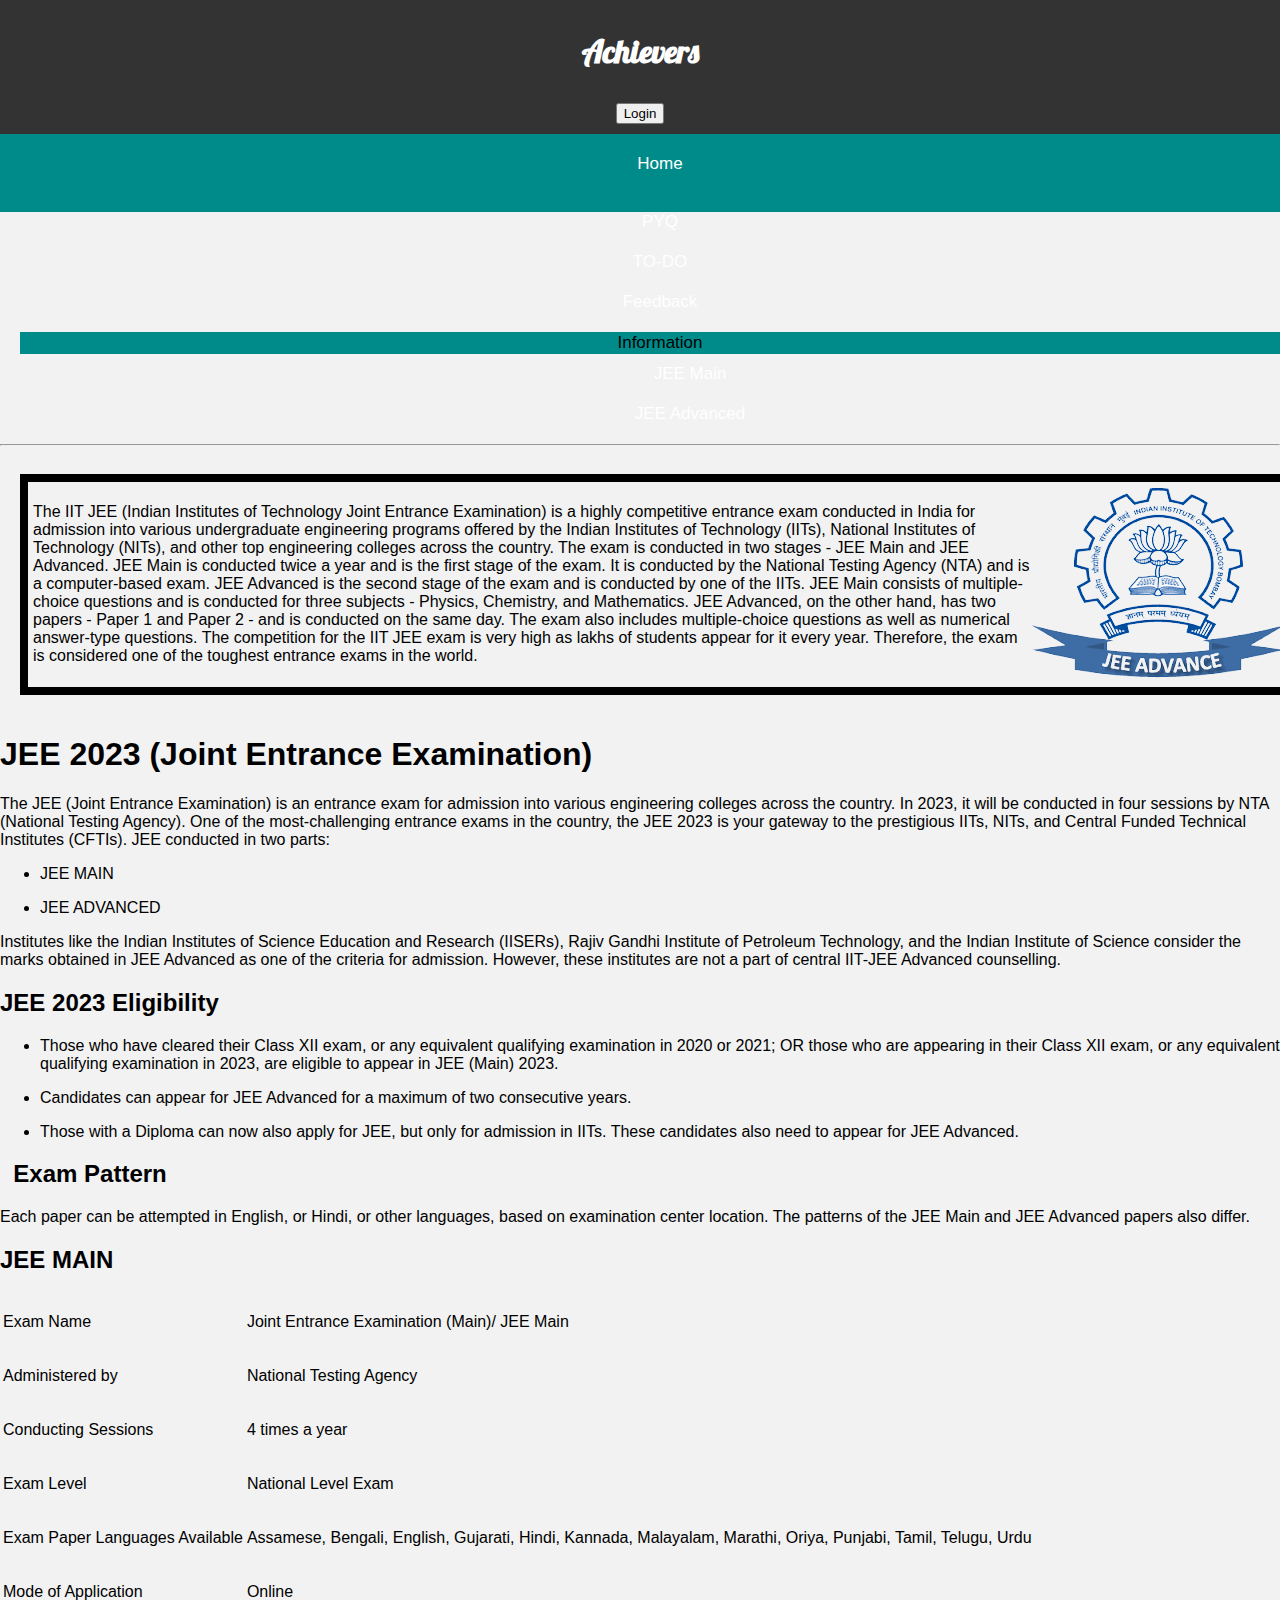
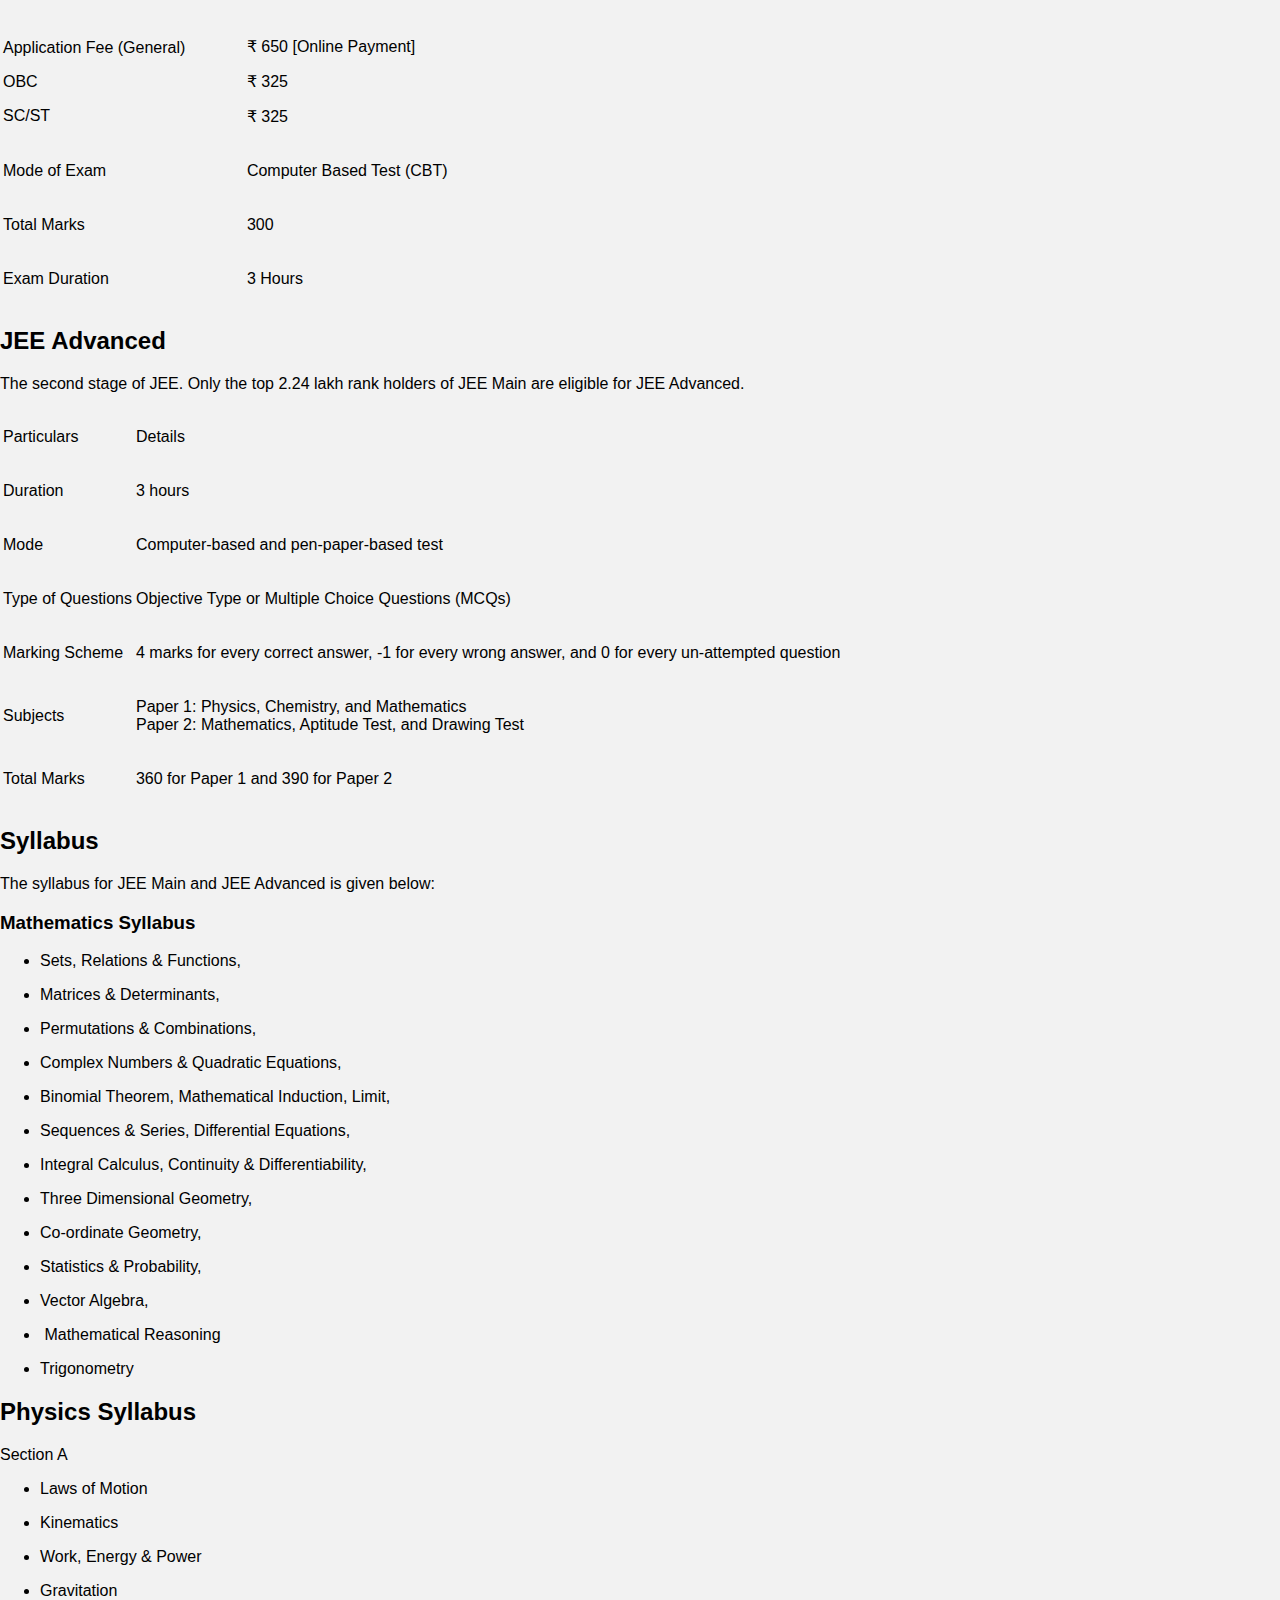
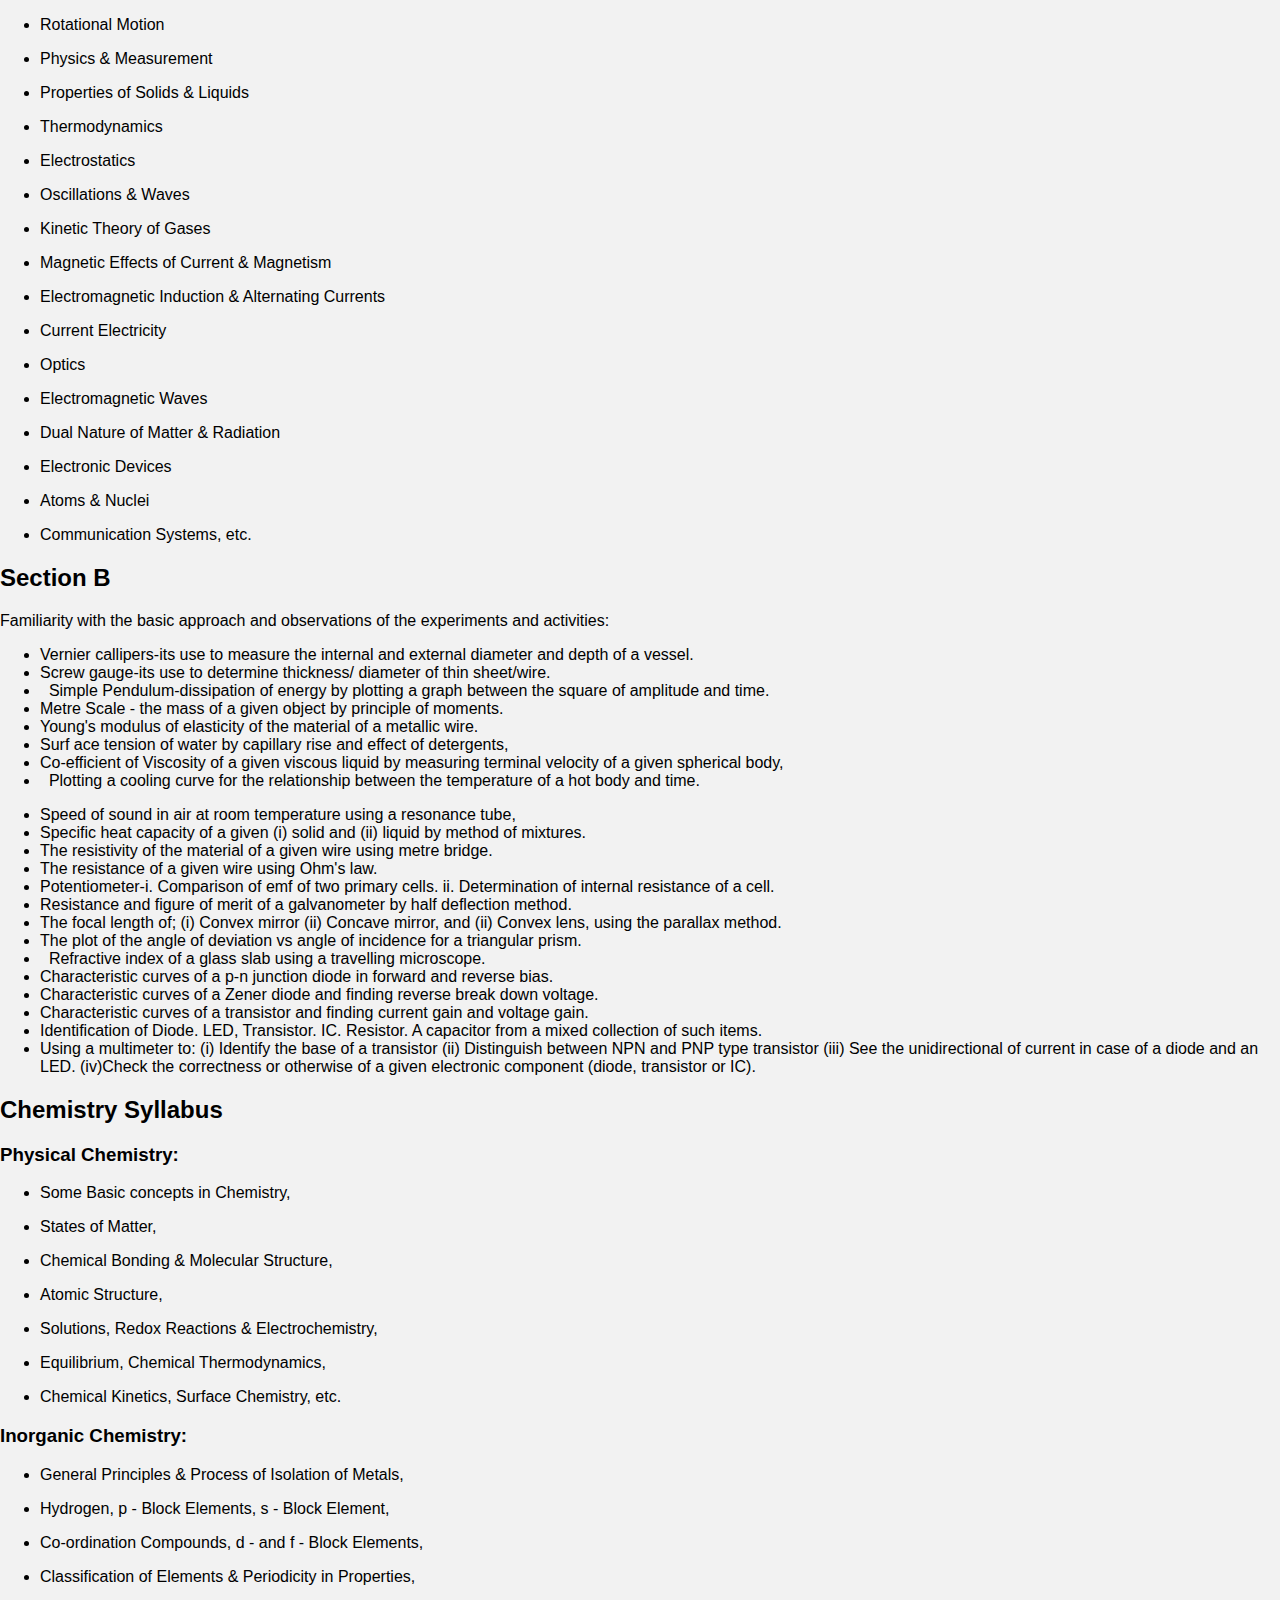
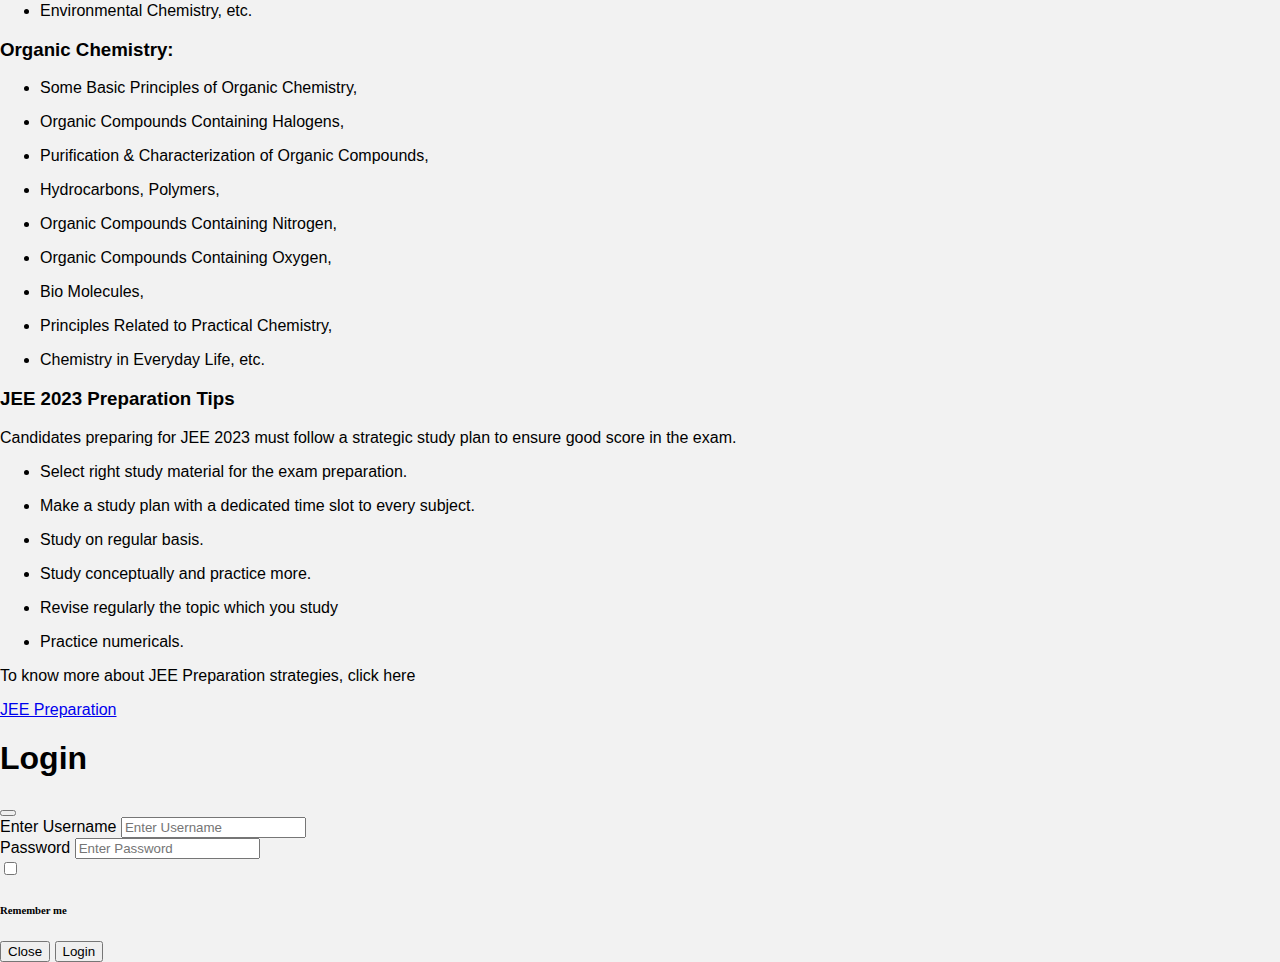
<file: index.html>
<!DOCTYPE html>
<html lang="en">

<head>
    <meta charset="UTF-8">
    <meta http-equiv="X-UA-Compatible" content="chrome">
    <meta name="viewport" content="width=device-width, initial-scale=1.0">
    <link href="https://cdn.jsdelivr.net/npm/bootstrap@5.3.0-alpha3/dist/css/bootstrap.min.css" rel="stylesheet"
        integrity="sha384-KK94CHFLLe+nY2dmCWGMq91rCGa5gtU4mk92HdvYe+M/SXH301p5ILy+dN9+nJOZ" crossorigin="anonymous">
    <script src="https://cdn.jsdelivr.net/npm/bootstrap@5.3.0-alpha3/dist/js/bootstrap.bundle.min.js" defer
        integrity="sha384-ENjdO4Dr2bkBIFxQpeoTz1HIcje39Wm4jDKdf19U8gI4ddQ3GYNS7NTKfAdVQSZe"
        crossorigin="anonymous"></script>


    <link rel="stylesheet" href="style.css">

    <style>
        @import url('https://fonts.googleapis.com/css2?family=Lobster&display=swap');
    </style>

    <title>Achievers</title>
</head>

<body>
    <header>

        <div class="first" id="container">
            <div class="row">
                <div class="col-2" font-family="Lobster, cursive">
                    <h1 id="brand">Achievers</h1>
                </div>
                <div class="col-9"></div>
                <div class="col-1">
                    <button type="button" class="btn btn-primary" data-bs-toggle="modal" data-bs-target="#exampleModal">
                        Login
                    </button>
                </div>
            </div>
        </div>

        <nav class="navbar navbar-expand-sm navbar-dark bg-darkcyan">
            <a href="#" target="_blank">Home</a>&nbsp;
            <a href="https://www.mathongo.com/iit-jee/jee-main-previous-year-question-paper"
                target="_blank">PYQ</a>&nbsp;
            <a href="http://127.0.0.1:5500/todo.html" target="_blank">TO-DO</a>&nbsp;
            <a href="http://127.0.0.1:5500/feedbackform.html" target="_blank">Feedback</a>&nbsp;
            <div class="dropdown">
                <button class="btn btn-secondary dropdown-toggle" type="button" id="dropdownMenuButton2"
                    data-bs-toggle="dropdown" aria-expanded="false">
                    Information
                </button>
                <ul class="dropdown-menu dropdown-menu-dark" aria-labelledby="dropdownMenuButton2">
                    <li><a class="dropdown-item" href="https://jeemain.nta.nic.in/information-bulletin/#"
                            target="_blank">JEE Main</a></li>
                    <li><a class="dropdown-item" href="https://jeeadv.ac.in/" target="_blank">JEE Advanced</a></li>
                </ul>
            </div>
        </nav>
    </header>
    <hr>
    <main>
        <div class="third">
            <p>The IIT JEE (Indian Institutes of Technology Joint Entrance Examination) is a highly competitive entrance
                exam conducted in India for admission into various undergraduate engineering programs offered by the
                Indian Institutes of Technology (IITs), National Institutes of Technology (NITs), and other top
                engineering colleges across the country.

                The exam is conducted in two stages - JEE Main and JEE Advanced. JEE Main is conducted twice a year and
                is the first stage of the exam. It is conducted by the National Testing Agency (NTA) and is a
                computer-based exam. JEE Advanced is the second stage of the exam and is conducted by one of the IITs.

                JEE Main consists of multiple-choice questions and is conducted for three subjects - Physics, Chemistry,
                and Mathematics. JEE Advanced, on the other hand, has two papers - Paper 1 and Paper 2 - and is
                conducted on the same day. The exam also includes multiple-choice questions as well as numerical
                answer-type questions.

                The competition for the IIT JEE exam is very high as lakhs of students appear for it every year.
                Therefore, the exam is considered one of the toughest entrance exams in the world.

            </p>
            <img src="iit advance logo.png" alt="logo iit" style="position: float ">
        </div>
        <div class="container-fluid content-pages">
            <div class="container">

                <div class="col-md-12">
                    <div class="exam-pragraph removespacin">
                        <h1>JEE 2023 (Joint Entrance Examination)</h1>
                        <p dir="ltr">The JEE (Joint Entrance Examination) is an entrance exam for admission into various
                            engineering colleges across the country. In 2023, it will be conducted in four sessions by
                            NTA (National Testing Agency). One of the most-challenging entrance exams in the country,
                            the JEE 2023 is your gateway to the prestigious IITs, NITs, and Central Funded Technical
                            Institutes (CFTIs). JEE conducted in two parts:
                        </p>


                        <ul>
                            <li dir="ltr" aria-level="1">
                                <p dir="ltr" role="presentation">JEE MAIN</p>
                            </li>
                            <li dir="ltr" aria-level="1">
                                <p dir="ltr" role="presentation">JEE ADVANCED</p>
                            </li>
                        </ul>
                        <p dir="ltr">Institutes like the Indian Institutes of Science Education and Research (IISERs),
                            Rajiv Gandhi Institute of Petroleum Technology, and the Indian Institute of Science consider
                            the marks obtained in JEE Advanced as one of the criteria for admission. However, these
                            institutes are not a part of central IIT-JEE Advanced counselling.</p>
                        <h2>JEE 2023 Eligibility
                        </h2>
                        <ul>
                            <li dir="ltr" aria-level="1">
                                <p dir="ltr" role="presentation">Those who have cleared their Class XII exam, or any
                                    equivalent qualifying examination in 2020 or 2021; OR those who are appearing in
                                    their Class XII exam, or any equivalent qualifying examination in 2023, are eligible
                                    to appear in JEE (Main) 2023.
                                </p>
                            </li>
                            <li dir="ltr" aria-level="1">
                                <p dir="ltr" role="presentation">Candidates can appear for JEE Advanced for
                                    a&nbsp;maximum&nbsp;of&nbsp;two consecutive&nbsp;years.</p>
                            </li>
                            <li dir="ltr" aria-level="1">
                                <p dir="ltr" role="presentation">Those with a Diploma can now also apply for JEE,
                                    but&nbsp;only for admission in IITs. These candidates also need to appear for JEE
                                    Advanced.</p>
                            </li>
                        </ul>
                        <h2>&nbsp; Exam Pattern</h2>
                        <p dir="ltr">Each paper can be attempted in English, or Hindi, or other languages, based on
                            examination center location. The patterns of the JEE Main and JEE Advanced papers also
                            differ.</p>
                        <h2>JEE MAIN</h2>
                        <div class="table-responsive">
                            <table class="table table-striped table-bordered">
                                <tbody>
                                    <tr>
                                        <td>
                                            <p dir="ltr">Exam Name</p>
                                        </td>
                                        <td>
                                            <p dir="ltr">Joint Entrance Examination (Main)/ JEE Main</p>
                                        </td>
                                    </tr>
                                    <tr>
                                        <td>
                                            <p dir="ltr">Administered by</p>
                                        </td>
                                        <td>
                                            <p dir="ltr">National Testing Agency</p>
                                        </td>
                                    </tr>
                                    <tr>
                                        <td>
                                            <p dir="ltr">Conducting Sessions</p>
                                        </td>
                                        <td>
                                            <p dir="ltr">4 times a year</p>
                                        </td>
                                    </tr>
                                    <tr>
                                        <td>
                                            <p dir="ltr">Exam Level</p>
                                        </td>
                                        <td>
                                            <p dir="ltr">National Level Exam</p>
                                        </td>
                                    </tr>
                                    <tr>
                                        <td>
                                            <p dir="ltr">Exam Paper Languages Available</p>
                                        </td>
                                        <td>
                                            <p dir="ltr">Assamese, Bengali, English, Gujarati, Hindi, Kannada,
                                                Malayalam, Marathi, Oriya, Punjabi, Tamil, Telugu, Urdu</p>
                                        </td>
                                    </tr>
                                    <tr>
                                        <td>
                                            <p dir="ltr">Mode of Application</p>
                                        </td>
                                        <td>
                                            <p dir="ltr">Online</p>
                                        </td>
                                    </tr>
                                    <tr>
                                        <td>
                                            <p dir="ltr">Application Fee (General)</p>
                                            <p dir="ltr">OBC</p>
                                            <p dir="ltr">SC/ST</p>
                                        </td>
                                        <td>
                                            <p dir="ltr">₹ 650 [Online Payment]</p>
                                            <p dir="ltr">₹ 325</p>
                                            <p dir="ltr">₹ 325</p>
                                        </td>
                                    </tr>
                                    <tr>
                                        <td>
                                            <p dir="ltr">Mode of Exam</p>
                                        </td>
                                        <td>
                                            <p dir="ltr">Computer Based Test (CBT)</p>
                                        </td>
                                    </tr>
                                    <tr>
                                        <td>
                                            <p dir="ltr">Total Marks</p>
                                        </td>
                                        <td>
                                            <p dir="ltr">300</p>
                                        </td>
                                    </tr>
                                    <tr>
                                        <td>
                                            <p dir="ltr">Exam Duration</p>
                                        </td>
                                        <td>
                                            <p dir="ltr">3 Hours</p>
                                        </td>
                                    </tr>
                                </tbody>
                            </table>
                        </div>


                        <h2>JEE Advanced</h2>

                        <p dir="ltr">The second stage of JEE. Only the top 2.24 lakh rank holders of JEE Main are
                            eligible for JEE Advanced.</p>
                        <div class="table-responsive">
                            <table class="table table-striped table-bordered">
                                <tbody>
                                    <tr>
                                        <td>
                                            <p dir="ltr">Particulars</p>
                                        </td>
                                        <td>
                                            <p dir="ltr">Details</p>
                                        </td>
                                    </tr>
                                    <tr>
                                        <td>
                                            <p dir="ltr">Duration</p>
                                        </td>
                                        <td>
                                            <p dir="ltr">3 hours</p>
                                        </td>
                                    </tr>
                                    <tr>
                                        <td>
                                            <p dir="ltr">Mode</p>
                                        </td>
                                        <td>
                                            <p dir="ltr">Computer-based and pen-paper-based test</p>
                                        </td>
                                    </tr>
                                    <tr>
                                        <td>
                                            <p dir="ltr">Type of Questions</p>
                                        </td>
                                        <td>
                                            <p dir="ltr">Objective Type or Multiple Choice Questions (MCQs)</p>
                                        </td>
                                    </tr>
                                    <tr>
                                        <td>
                                            <p dir="ltr">Marking Scheme</p>
                                        </td>
                                        <td>
                                            <p dir="ltr">4 marks for every correct answer, -1 for every wrong answer,
                                                and 0 for every un-attempted question</p>
                                        </td>
                                    </tr>
                                    <tr>
                                        <td>
                                            <p dir="ltr">Subjects</p>
                                        </td>
                                        <td>
                                            <p dir="ltr">Paper 1: Physics, Chemistry, and Mathematics<br>
                                                Paper 2: Mathematics, Aptitude Test, and Drawing Test</p>
                                        </td>
                                    </tr>
                                    <tr>
                                        <td>
                                            <p dir="ltr">Total Marks</p>
                                        </td>
                                        <td>
                                            <p dir="ltr">360 for Paper 1 and 390 for Paper 2</p>
                                        </td>
                                    </tr>
                                </tbody>
                            </table>
                        </div>

                        <h2>Syllabus</h2>
                        <p dir="ltr">The syllabus for JEE Main and JEE Advanced is given below:</p>
                        <h3>Mathematics Syllabus</h3>
                        <ul>
                            <li dir="ltr" aria-level="1">
                                <p dir="ltr" role="presentation">Sets, Relations &amp; Functions,&nbsp;</p>
                            </li>
                            <li dir="ltr" aria-level="1">
                                <p dir="ltr" role="presentation">Matrices &amp; Determinants,&nbsp;</p>
                            </li>
                            <li dir="ltr" aria-level="1">
                                <p dir="ltr" role="presentation">Permutations &amp; Combinations,&nbsp;</p>
                            </li>
                            <li dir="ltr" aria-level="1">
                                <p dir="ltr" role="presentation">Complex Numbers &amp; Quadratic Equations,&nbsp;</p>
                            </li>
                            <li dir="ltr" aria-level="1">
                                <p dir="ltr" role="presentation">Binomial Theorem, Mathematical Induction, Limit,&nbsp;
                                </p>
                            </li>
                            <li dir="ltr" aria-level="1">
                                <p dir="ltr" role="presentation">Sequences &amp; Series, Differential Equations,&nbsp;
                                </p>
                            </li>
                            <li dir="ltr" aria-level="1">
                                <p dir="ltr" role="presentation">Integral Calculus, Continuity &amp;
                                    Differentiability,&nbsp;</p>
                            </li>
                            <li dir="ltr" aria-level="1">
                                <p dir="ltr" role="presentation">Three Dimensional Geometry,</p>
                            </li>
                            <li dir="ltr" aria-level="1">
                                <p dir="ltr" role="presentation">Co-ordinate Geometry,&nbsp;</p>
                            </li>
                            <li dir="ltr" aria-level="1">
                                <p dir="ltr" role="presentation">Statistics &amp; Probability,&nbsp;</p>
                            </li>
                            <li dir="ltr" aria-level="1">
                                <p dir="ltr" role="presentation">Vector Algebra,</p>
                            </li>
                            <li dir="ltr" aria-level="1">
                                <p dir="ltr" role="presentation">&nbsp;Mathematical Reasoning</p>
                            </li>
                            <li dir="ltr" aria-level="1">
                                <p dir="ltr" role="presentation">Trigonometry</p>
                            </li>
                        </ul>
                        <h2 dir="ltr">Physics Syllabus</h2>
                        <p dir="ltr">Section A</p>
                        <ul>
                            <li dir="ltr" aria-level="1">
                                <p dir="ltr" role="presentation">Laws of Motion</p>
                            </li>
                            <li dir="ltr" aria-level="1">
                                <p dir="ltr" role="presentation">Kinematics</p>
                            </li>
                            <li dir="ltr" aria-level="1">
                                <p dir="ltr" role="presentation">Work, Energy &amp; Power</p>
                            </li>
                            <li dir="ltr" aria-level="1">
                                <p dir="ltr" role="presentation">Gravitation</p>
                            </li>
                            <li dir="ltr" aria-level="1">
                                <p dir="ltr" role="presentation">Rotational Motion</p>
                            </li>
                            <li dir="ltr" aria-level="1">
                                <p dir="ltr" role="presentation">Physics &amp; Measurement</p>
                            </li>
                            <li dir="ltr" aria-level="1">
                                <p dir="ltr" role="presentation">Properties of Solids &amp; Liquids</p>
                            </li>
                            <li dir="ltr" aria-level="1">
                                <p dir="ltr" role="presentation">Thermodynamics</p>
                            </li>
                            <li dir="ltr" aria-level="1">
                                <p dir="ltr" role="presentation">Electrostatics</p>
                            </li>
                            <li dir="ltr" aria-level="1">
                                <p dir="ltr" role="presentation">Oscillations &amp; Waves</p>
                            </li>
                            <li dir="ltr" aria-level="1">
                                <p dir="ltr" role="presentation">Kinetic Theory of Gases</p>
                            </li>
                            <li dir="ltr" aria-level="1">
                                <p dir="ltr" role="presentation">Magnetic Effects of Current &amp; Magnetism</p>
                            </li>
                            <li dir="ltr" aria-level="1">
                                <p dir="ltr" role="presentation">Electromagnetic Induction &amp; Alternating Currents
                                </p>
                            </li>
                            <li dir="ltr" aria-level="1">
                                <p dir="ltr" role="presentation">Current Electricity</p>
                            </li>
                            <li dir="ltr" aria-level="1">
                                <p dir="ltr" role="presentation">Optics</p>
                            </li>
                            <li dir="ltr" aria-level="1">
                                <p dir="ltr" role="presentation">Electromagnetic Waves</p>
                            </li>
                            <li dir="ltr" aria-level="1">
                                <p dir="ltr" role="presentation">Dual Nature of Matter &amp; Radiation</p>
                            </li>
                            <li dir="ltr" aria-level="1">
                                <p dir="ltr" role="presentation">Electronic Devices</p>
                            </li>
                            <li dir="ltr" aria-level="1">
                                <p dir="ltr" role="presentation">Atoms &amp; Nuclei</p>
                            </li>
                            <li dir="ltr" aria-level="1">
                                <p dir="ltr" role="presentation">Communication Systems, etc.&nbsp;</p>
                            </li>
                        </ul>
                        <h2 dir="ltr">Section B</h2>
                        <p>Familiarity with the basic approach and observations of the experiments and activities:</p>
                        <ul>
                            <li> Vernier callipers-its use to measure the internal and external diameter and depth of
                                a vessel.&nbsp;</li>
                            <li> Screw gauge-its use to determine thickness/ diameter of thin sheet/wire.</li>
                            <li>&nbsp; Simple Pendulum-dissipation of energy by plotting a graph between the square of
                                amplitude and time.&nbsp;</li>
                            <li> Metre Scale - the mass of a given object by principle of moments.&nbsp;</li>
                            <li> Young's modulus of elasticity of the material of a metallic wire.&nbsp;</li>
                            <li> Surf ace tension of water by capillary rise and effect of detergents,&nbsp;</li>
                            <li> Co-efficient of Viscosity of a given viscous liquid by measuring terminal velocity of
                                a given spherical body,</li>
                            <li>&nbsp; Plotting a cooling curve for the relationship between the temperature of a hot
                                body and time.&nbsp;<p></p>
                            </li>
                            <li> Speed of sound in air at room temperature using a resonance tube,</li>
                            <li> Specific heat capacity of a given (i) solid and (ii) liquid by method of mixtures.
                            </li>
                            <li> The resistivity of the material of a given wire using metre bridge.&nbsp;</li>
                            <li> The resistance of a given wire using Ohm's law.</li>
                            <li> Potentiometer-i. Comparison of emf of two primary cells. ii. Determination of
                                internal resistance of a cell.&nbsp;</li>
                            <li> Resistance and figure of merit of a galvanometer by half deflection method.&nbsp;
                            </li>
                            <li> The focal length of; (i) Convex mirror (ii) Concave mirror, and (ii) Convex lens,
                                using the parallax method.&nbsp;</li>
                            <li> The plot of the angle of deviation vs angle of incidence for a triangular prism.
                            </li>
                            <li>&nbsp; Refractive index of a glass slab using a travelling microscope.&nbsp;</li>
                            <li>Characteristic curves of a p-n junction diode in forward and reverse bias.&nbsp;
                            </li>
                            <li> Characteristic curves of a Zener diode and finding reverse break down voltage.</li>
                            <li> Characteristic curves of a transistor and finding current gain and voltage
                                gain.&nbsp;</li>
                            <li> Identification of Diode. LED, Transistor. IC. Resistor. A capacitor from a mixed
                                collection of such items.&nbsp;</li>
                            <li> Using a multimeter to: (i) Identify the base of a transistor (ii) Distinguish
                                between NPN and PNP type transistor (iii) See the unidirectional of current in case of a
                                diode and an LED. (iv)Check the correctness or otherwise of a given electronic component
                                (diode, transistor or IC).&nbsp;</li>
                        </ul>
                        <h2 dir="ltr">Chemistry Syllabus</h2>
                        <h3 dir="ltr">Physical Chemistry:</h3>
                        <ul>
                            <li dir="ltr" aria-level="1">
                                <p dir="ltr" role="presentation">Some Basic concepts in Chemistry,&nbsp;</p>
                            </li>
                            <li dir="ltr" aria-level="1">
                                <p dir="ltr" role="presentation">States of Matter,&nbsp;</p>
                            </li>
                            <li dir="ltr" aria-level="1">
                                <p dir="ltr" role="presentation">Chemical Bonding &amp; Molecular Structure,&nbsp;</p>
                            </li>
                            <li dir="ltr" aria-level="1">
                                <p dir="ltr" role="presentation">Atomic Structure,&nbsp;</p>
                            </li>
                            <li dir="ltr" aria-level="1">
                                <p dir="ltr" role="presentation">Solutions, Redox Reactions &amp;
                                    Electrochemistry,&nbsp;</p>
                            </li>
                            <li dir="ltr" aria-level="1">
                                <p dir="ltr" role="presentation">Equilibrium, Chemical Thermodynamics,&nbsp;</p>
                            </li>
                            <li dir="ltr" aria-level="1">
                                <p dir="ltr" role="presentation">Chemical Kinetics, Surface Chemistry, etc.</p>
                            </li>
                        </ul>
                        <h3 dir="ltr">Inorganic Chemistry:</h3>
                        <ul>
                            <li dir="ltr" aria-level="1">
                                <p dir="ltr" role="presentation">General Principles &amp; Process of Isolation of
                                    Metals,&nbsp;</p>
                            </li>
                            <li dir="ltr" aria-level="1">
                                <p dir="ltr" role="presentation">Hydrogen, p - Block Elements, s - Block Element,&nbsp;
                                </p>
                            </li>
                            <li dir="ltr" aria-level="1">
                                <p dir="ltr" role="presentation">Co-ordination Compounds, d - and f - Block
                                    Elements,&nbsp;</p>
                            </li>
                            <li dir="ltr" aria-level="1">
                                <p dir="ltr" role="presentation">Classification of Elements &amp; Periodicity in
                                    Properties,&nbsp;</p>
                            </li>
                            <li dir="ltr" aria-level="1">
                                <p dir="ltr" role="presentation">Environmental Chemistry, etc.</p>
                            </li>
                        </ul>
                        <h3 dir="ltr">Organic Chemistry:</h3>
                        <ul>
                            <li dir="ltr" aria-level="1">
                                <p dir="ltr" role="presentation">Some Basic Principles of Organic Chemistry,&nbsp;</p>
                            </li>
                            <li dir="ltr" aria-level="1">
                                <p dir="ltr" role="presentation">Organic Compounds Containing Halogens,&nbsp;</p>
                            </li>
                            <li dir="ltr" aria-level="1">
                                <p dir="ltr" role="presentation">Purification &amp; Characterization of Organic
                                    Compounds,&nbsp;</p>
                            </li>
                            <li dir="ltr" aria-level="1">
                                <p dir="ltr" role="presentation">Hydrocarbons, Polymers,&nbsp;</p>
                            </li>
                            <li dir="ltr" aria-level="1">
                                <p dir="ltr" role="presentation">Organic Compounds Containing Nitrogen,&nbsp;</p>
                            </li>
                            <li dir="ltr" aria-level="1">
                                <p dir="ltr" role="presentation">Organic Compounds Containing Oxygen,&nbsp;</p>
                            </li>
                            <li dir="ltr" aria-level="1">
                                <p dir="ltr" role="presentation">Bio Molecules,&nbsp;</p>
                            </li>
                            <li dir="ltr" aria-level="1">
                                <p dir="ltr" role="presentation">Principles Related to Practical Chemistry,&nbsp;</p>
                            </li>
                            <li dir="ltr" aria-level="1">
                                <p dir="ltr" role="presentation">Chemistry in Everyday Life, etc.</p>
                            </li>
                        </ul>


                        <h3>JEE 2023 Preparation Tips</h3>
                        <p dir="ltr">Candidates preparing for JEE 2023 must follow a strategic study plan to ensure good
                            score in the exam.</p>
                        <ul>
                            <li dir="ltr" aria-level="1">
                                <p dir="ltr" role="presentation">Select right study material for the exam preparation.
                                </p>
                            </li>
                            <li dir="ltr" aria-level="1">
                                <p dir="ltr" role="presentation">Make a study plan with a dedicated time slot to every
                                    subject.</p>
                            </li>
                            <li dir="ltr" aria-level="1">
                                <p dir="ltr" role="presentation">Study on regular basis.</p>
                            </li>
                            <li dir="ltr" aria-level="1">
                                <p dir="ltr" role="presentation">Study conceptually and practice more.</p>
                            </li>
                            <li dir="ltr" aria-level="1">
                                <p dir="ltr" role="presentation">Revise regularly the topic which you study</p>
                            </li>
                            <li dir="ltr" aria-level="1">
                                <p dir="ltr" role="presentation">Practice numericals.</p>
                            </li>
                        </ul>

                        <p>
                            To know more about JEE Preparation strategies, click here </p>
                        <div class="col-md-2">

                            <a href="https://www.careerlauncher.com/engineering/how-to-prepare-for-JEE/"
                                class="btn btn-new" target="_blank">JEE Preparation</a>
                        </div>
                    </div>
                </div>


            </div>
        </div>
    </main>

    <div class="modal fade" id="exampleModal" tabindex="-1" aria-labelledby="exampleModalLabel" aria-hidden="true">
        <div class="modal-dialog">
            <div class="modal-content">
                <div class="modal-header">
                    <h1 class="modal-title fs-5" id="exampleModalLabel">Login</h1>
                    <button type="button" class="btn-close" data-bs-dismiss="modal" aria-label="Close"></button>
                </div>
                <div class="modal-body">
                    <label for="imageurl" class="form-label">Enter Username</label>
                    <input type="text" id="imageurl" class="form-control mt-3" aria-describedby="passwordHelpBlock"
                        placeholder="Enter Username">
                    <div id="passwordHelpBlock" class="form-text">


                        <label for="tasktype" class="form-label mt-3">Password</label>
                        <input type="password" id="tasktype" class="form-control" aria-describedby="passwordHelpBlock"
                            placeholder="Enter Password">
                        <div id="passwordHelpBlock" class="form-text">
                        </div>
                        <div class="input-group mb-3">
                            <div class="input-group-prepend">
                                <div class="input-group-text">
                                    <input type="checkbox" aria-label="Checkbox for following text input">
                                    <h6 class="log">Remember me</h6>
                                </div>
                            </div>

                        </div>
                    </div>
                    <div class="modal-footer">
                        <button type="button" class="btn btn-secondary" data-bs-dismiss="modal">Close</button>
                        <button type="button" class="btn btn-primary" onclick="Save_Changes()"
                            data-bs-dismiss="modal">Login</button>
                    </div>
                </div>
            </div>
        </div>
</body>

</html>
</file>
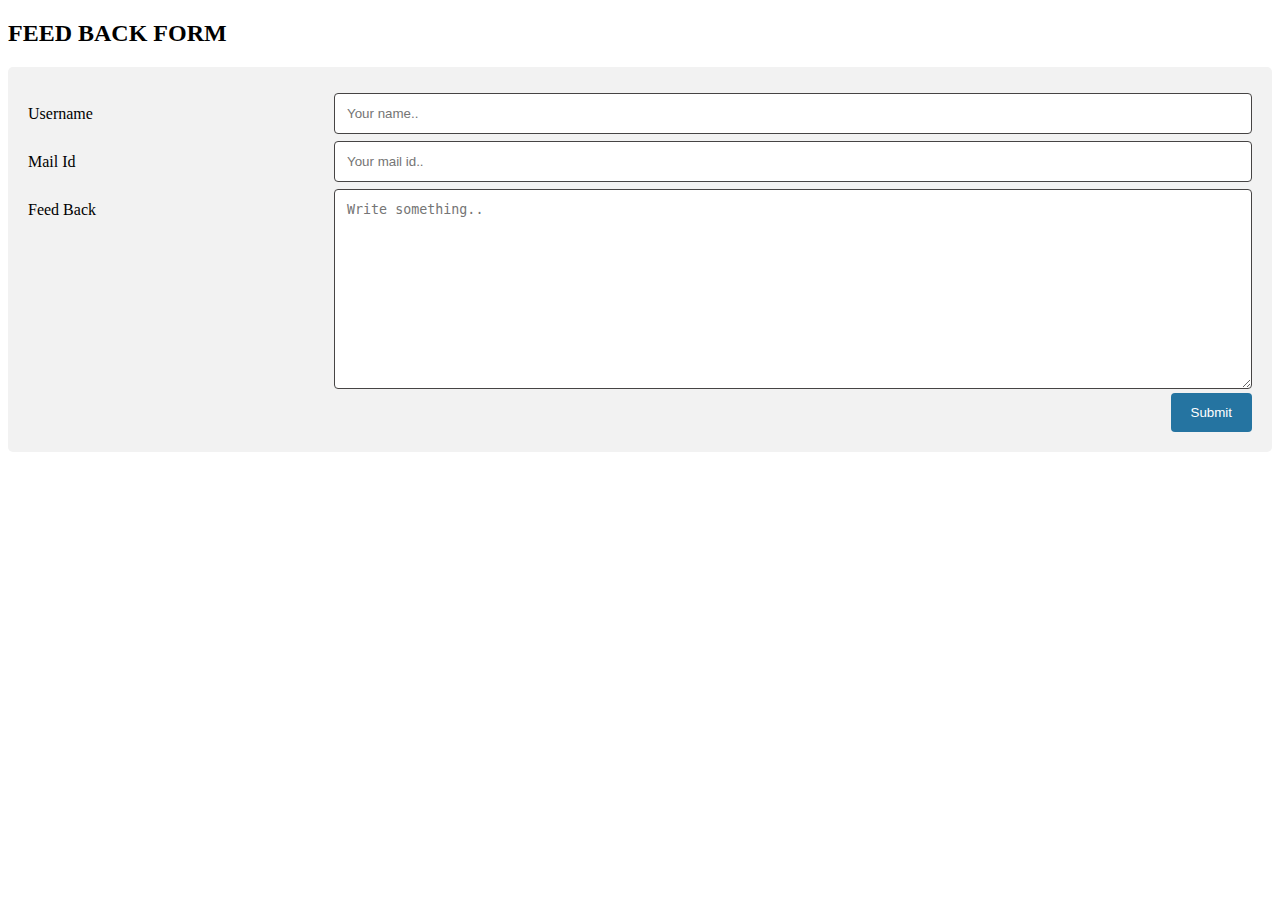
<file: feedbackform.html>
<!DOCTYPE html>    
<html>    
<head>    
<meta name="viewport" content="width=device-width, initial-scale=1">    
<style>    
* {    
  box-sizing: border-box;    
}    
    
input[type=text], select, textarea {    
  width: 100%;    
  padding: 12px;    
  border: 1px solid rgb(70, 68, 68);    
  border-radius: 4px;    
  resize: vertical;    
}    
input[type=email], select, textarea {    
  width: 100%;    
  padding: 12px;    
  border: 1px solid rgb(70, 68, 68);    
  border-radius: 4px;    
  resize: vertical;    
}    
    
label {    
  padding: 12px 12px 12px 0;    
  display: inline-block;    
}    
    
input[type=submit] {    
  background-color: rgb(37, 116, 161);    
  color: white;    
  padding: 12px 20px;    
  border: none;    
  border-radius: 4px;    
  cursor: pointer;    
  float: right;    
}    
    
input[type=submit]:hover {    
  background-color: #45a049;    
}    
    
.container {    
  border-radius: 5px;    
  background-color: #f2f2f2;    
  padding: 20px;    
}    
    
.col-25 {    
  float: left;    
  width: 25%;    
  margin-top: 6px;    
}    
    
.col-75 {    
  float: left;    
  width: 75%;    
  margin-top: 6px;    
}    
    
   
.row:after {    
  content: "";    
  display: table;    
  clear: both;    
}    
       
</style>    
</head>    
<body>    
<h2>FEED BACK FORM</h2>    
<div class="container">    
  <form>    
    <div class="row">    
      <div class="col-25">    
        <label for="fname">Username</label>    
      </div>    
      <div class="col-75">    
        <input type="text" id="fname" name="firstname" placeholder="Your name..">    
      </div>    
    </div>       
    <div class="row">    
        <div class="col-25">    
          <label for="email">Mail Id</label>    
        </div>    
        <div class="col-75">    
          <input type="email" id="email" name="mailid" placeholder="Your mail id..">    
        </div>    
      </div>       
    <div class="row">    
      <div class="col-25">    
        <label for="feed_back">Feed Back</label>    
      </div>    
      <div class="col-75">    
        <textarea id="subject" name="subject" placeholder="Write something.." style="height:200px"></textarea>    
      </div>    
    </div>    
    <div class="row">    
      <input type="submit" value="Submit">    
    </div>    
  </form>    
</div>    
    
</body>    
</html>
</file>
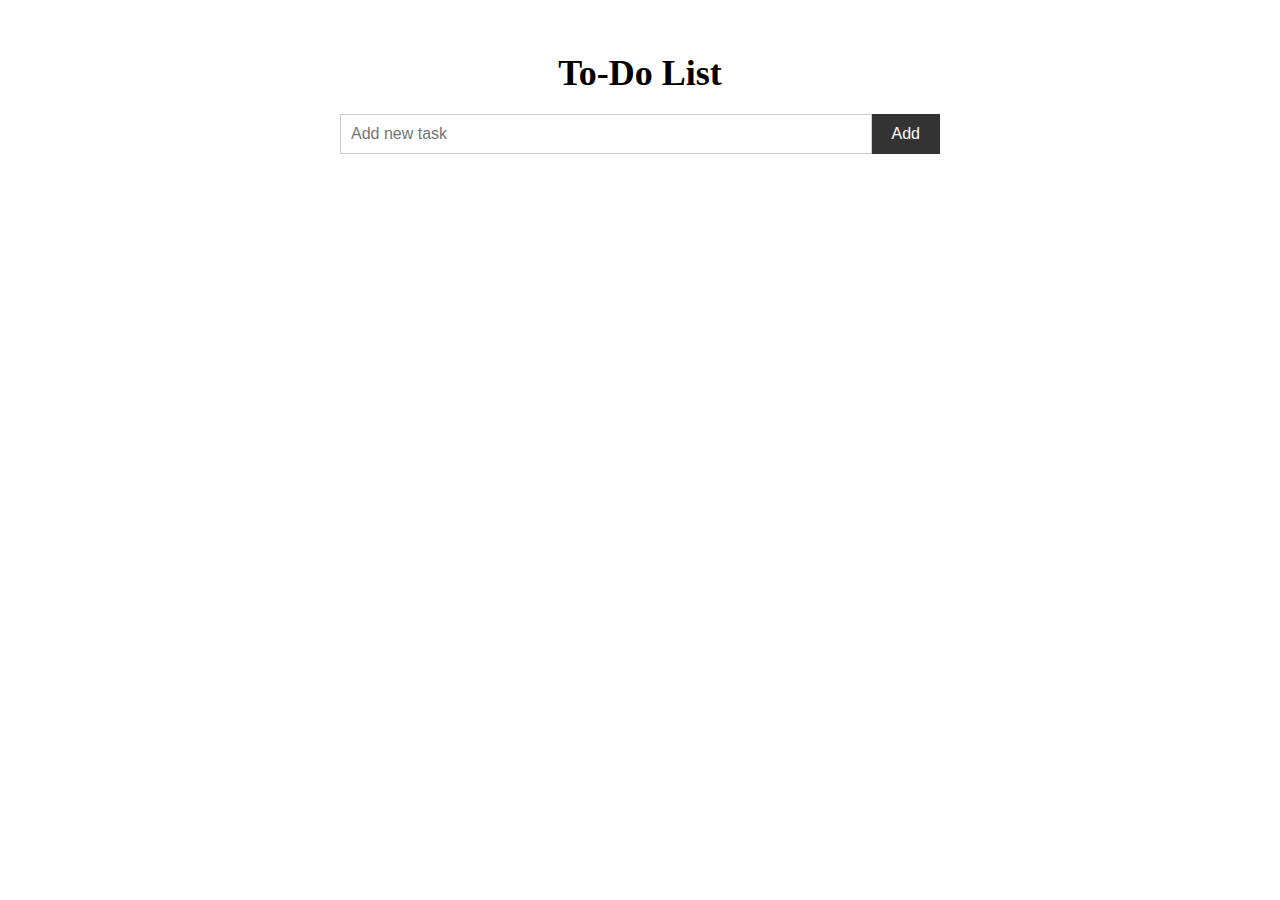
<file: todo.html>
<!DOCTYPE html>
<html>
  <head>
    <title>To-Do List</title>
    <link rel="stylesheet" type="text/css" href="style1.css">
  </head>
  <body>
    <div class="container">
      <h1>To-Do List</h1>
      <form>
        <input type="text" id="input" placeholder="Add new task">
        <button type="submit" id="submit">Add</button>
      </form>
      <ul id="list"></ul>
    </div>
    <script src="script.js"></script>
  </body>
</html>
</file>
<file: style.css>
body {
	background-color: #f2f2f2;
	font-family: Arial, sans-serif;
	margin: 0;
	padding: 0;
}
header #container{
	background-color: #333;
    text-align:left;
    padding-left: 25px;
	color: #fff;
	padding: 10px;
	text-align: center;
}
header #brand{
	font-family: Lobster, cursive;
}
header button{
	margin-top: 10px;
	/* background-color: red; */
}
nav {
	background-color:darkcyan;
    width: 100%;
	padding: 10px;
}

nav a {
	width: 100%;
	float: left;
	color: #fff;
	text-align: center;
	text-decoration: none;
	padding: 10px 10px;
	font-size: 17px;
}
.dropdown{
	width: 100%;
	float: left;
	color: #fff;
	text-align: center;
	text-decoration: none;
	padding: 10px 10px;
	font-size: 17px;
}

nav a:hover {
background-color: #ddd;
color: #333;
}

img {
	width: 70%;
	height: 10%;
	z-index: -1000;
  }
.main {
    display:flex;
	flex-wrap: wrap;
	margin: 10px 0;
	justify-content: space-between;
	z-index: -100;
}
#dropdownMenuButton2{
	border: 0;
	background-color: darkcyan;
	width: 100%;
	float: left;
	text-align: center;
	text-decoration: none;
	font-size: 17px;
	margin-top: 0;
}
#dropdownMenuButton2:hover{
	background-color: #ddd;
	color: #333;
}	
.third{
	display: inline-flex;
	width: 98%;
	border: 8px solid black;
	padding: 5px;
	margin: 20px;
}


.log{
	font-family:Cambria, Cochin, Georgia, Times, 'Times New Roman', serif ;
}
</file>
<file: style1.css>
.container {
  max-width: 600px;
  margin: 0 auto;
  padding: 20px;
  text-align: center;
}

h1 {
  font-size: 36px;
  margin-bottom: 20px;
}

form {
  display: flex;
  margin-bottom: 20px;
}

input[type="text"] {
  flex-grow: 1;
  padding: 10px;
  font-size: 16px;
  border: 1px solid #ccc;
}

button[type="submit"] {
  padding: 10px 20px;
  font-size: 16px;
  background-color: #333;
  color: #fff;
  border: none;
  cursor: pointer;
}
#submit:hover{
    background-color:#ddd;
    color: #333;
}

ul {
  list-style: none;
  padding: 0;
}

li {
  font-size: 18px;
  margin-bottom: 10px;
  display: flex;
  justify-content: space-between;
  align-items: center;
}

li span {
  flex-grow: 1;
}
</file>
